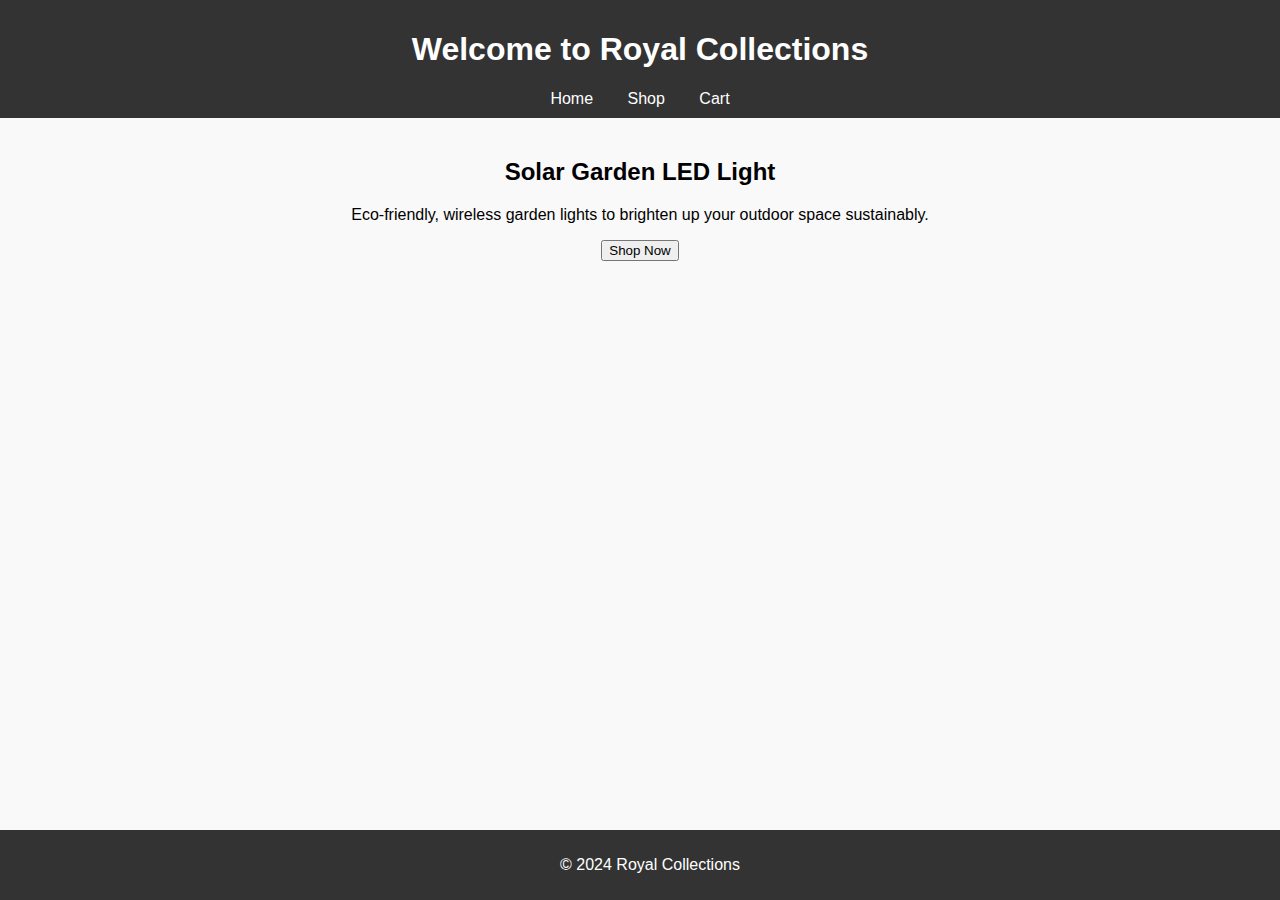
<file: Index.html>
<!DOCTYPE html>
<html lang="en">
<head>
    <meta charset="UTF-8">
    <meta name="viewport" content="width=device-width, initial-scale=1.0">
    <title>Royal Collections - Home</title>
    <link rel="stylesheet" href="style.css">
</head>
<body>
    <header>
        <h1>Welcome to Royal Collections</h1>
        <nav>
            <a href="index.html">Home</a>
            <a href="products.html">Shop</a>
            <a href="cart.html">Cart</a>
        </nav>
    </header>

    <section class="hero">
        <h2>Solar Garden LED Light</h2>
        <p>Eco-friendly, wireless garden lights to brighten up your outdoor space sustainably.</p>
        <button onclick="window.location.href='products.html'">Shop Now</button>
    </section>

    <footer>
        <p>&copy; 2024 Royal Collections</p>
    </footer>
</body>
</html>
</file>
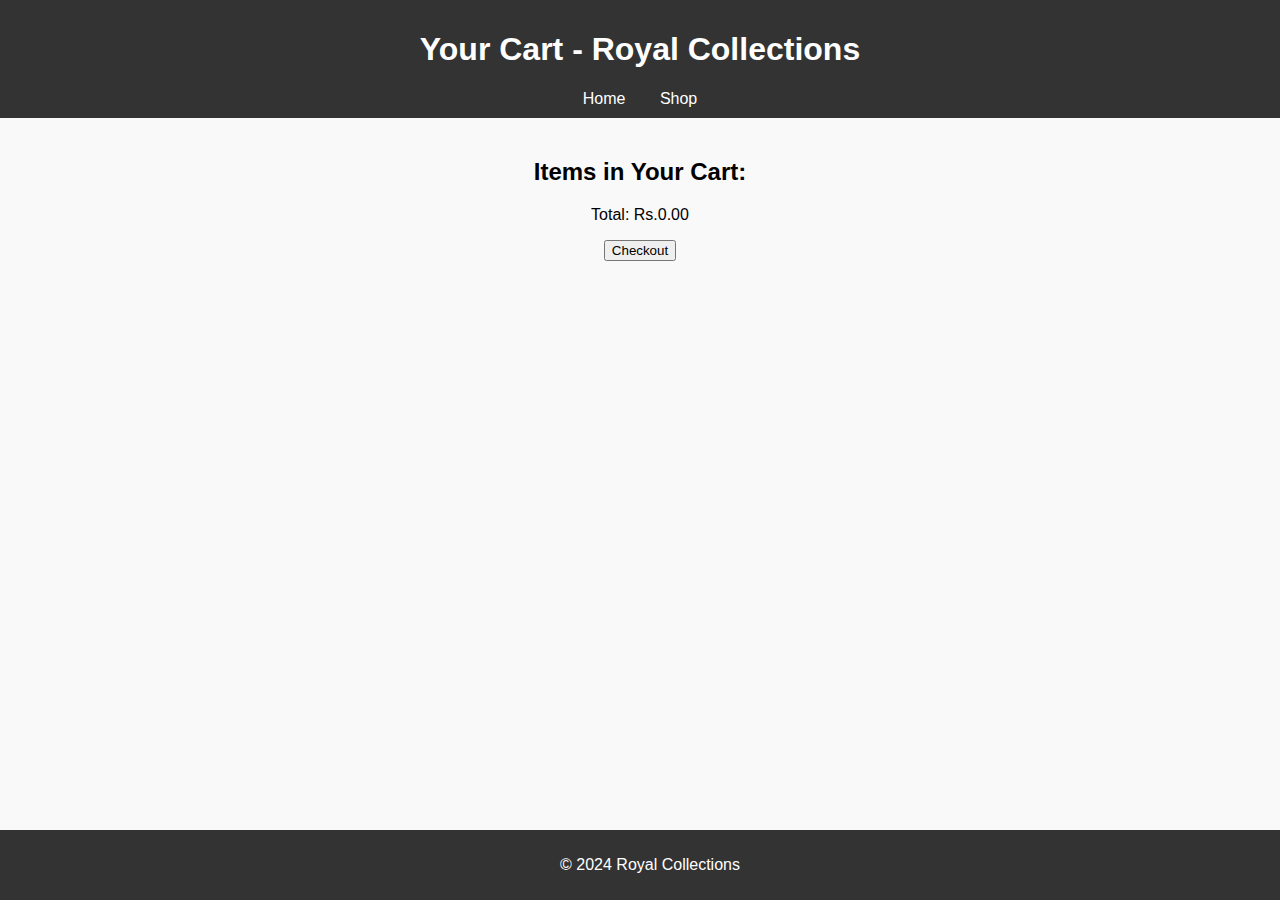
<file: cart.html>
<!DOCTYPE html>
<html lang="en">
<head>
    <meta charset="UTF-8">
    <meta name="viewport" content="width=device-width, initial-scale=1.0">
    <title>Your Cart - Royal Collections</title>
    <link rel="stylesheet" href="style.css">
</head>
<body>
    <header>
        <h1>Your Cart - Royal Collections</h1>
        <nav>
            <a href="index.html">Home</a>
            <a href="products.html">Shop</a>
        </nav>
    </header>

    <section class="cart">
        <h2>Items in Your Cart:</h2>
        <div id="cart-items"></div>
        <p id="total"></p>
        <button onclick="checkout()">Checkout</button>
    </section>

    <footer>
        <p>&copy; 2024 Royal Collections</p>
    </footer>

    <script src="script.js"></script>
</body>
</html>
</file>
<file: style.css>
body {
    font-family: Arial, sans-serif;
    margin: 0;
    padding: 0;
    background-color: #f9f9f9;
    text-align: center;
}

header {
    background-color: #333;
    color: white;
    padding: 10px;
}

nav a {
    color: white;
    margin: 0 15px;
    text-decoration: none;
}

.hero, .products, .cart {
    padding: 20px;
}

.product {
    margin: 20px auto;
    padding: 10px;
    border: 1px solid #ddd;
    display: inline-block;
    text-align: center;
}

footer {
    background-color: #333;
    color: white;
    padding: 10px;
    position: fixed;
    width: 100%;
    bottom: 0;
}
</file>
